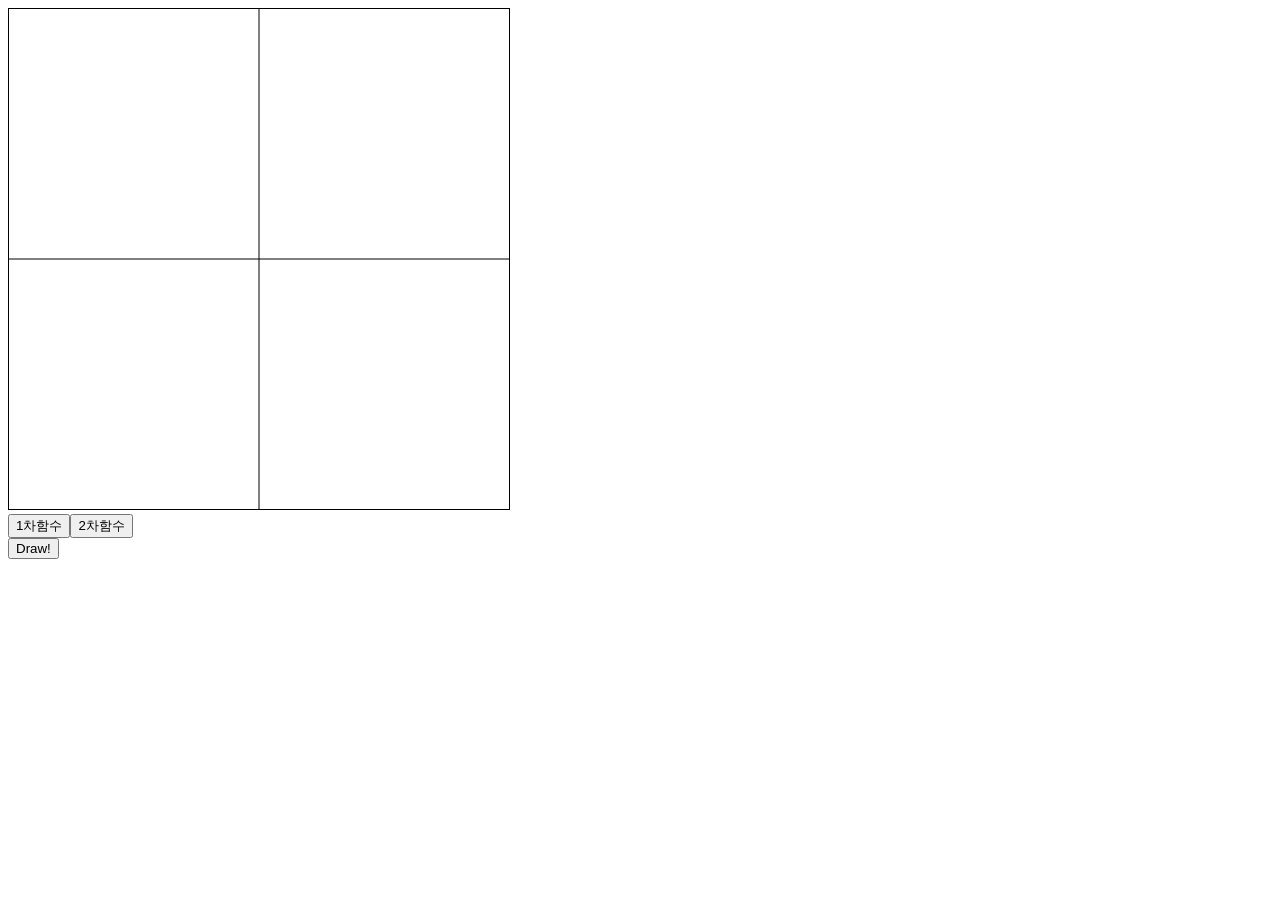
<file: index.html>
<!DOCTYPE html>
<html>
    <head>
        <title>Science Project Prototype</title>
        <link rel="stylesheet" href="style.css"/>
        <script defer src="app.js"></script>
    </head>
    <body>
        <canvas id="canvas" width="500" height="500"></canvas>
        <br/>

        <div id="select">
            <button id="linear" onclick="select('linear'); degree=1;">
            <label for="linear">1차함수</label>
            <button id="quadratic" onclick="select('quadratic'); degree=2;">
            <label for="quadratic">2차함수</label>
        </div>

        <!--  Linear Function Part -->
        <div id="linear-input" style="display: none;">
            <input id="linear-coff" type="number">
            <span>x+(</span>
            <input id="linear-const" type="number">
            <span>)</span>
        </div>

        <!-- Quadratic Function Part -->
        <div id="quadratic-input" style="display: none;">
            <input id="quadratic-coff2" type="number">
            <span>x<sup>2</sup>+(</span>
            <input id="quadratic-coff1" type="number">
            <span>) x+(</span>
            <input id="quadratic-const" type="number">
            <span>)</span>
        </div>
        <button onclick="main()">Draw!</button>

    </body>
</html>
</file>
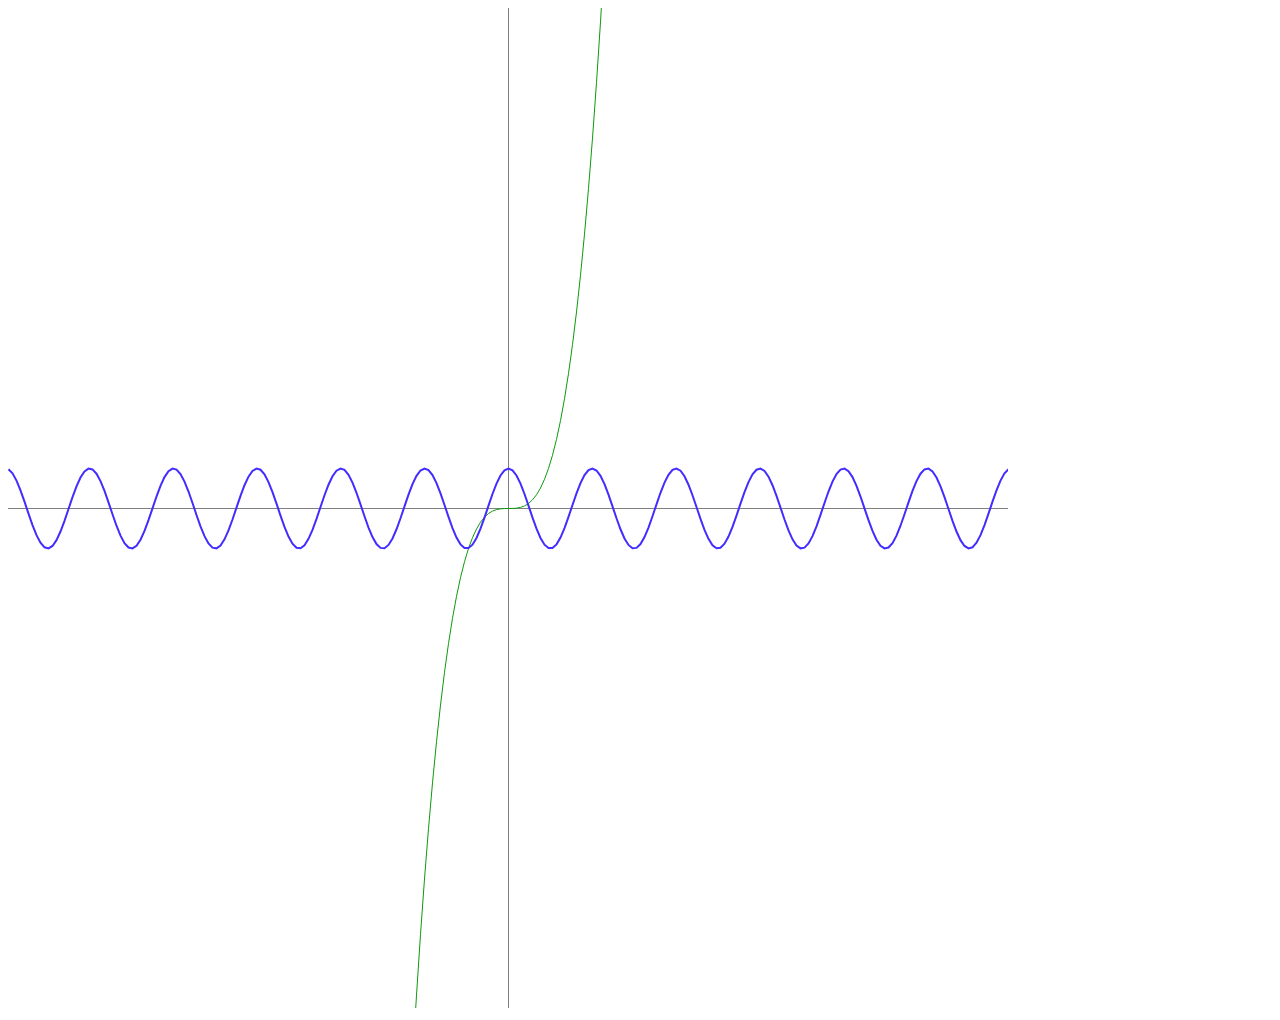
<file: example.html>
<!-- 
    Source:
    http://www.javascripter.net/faq/plotafunctiongraph.htm
 -->
<!DOCTYPE html>
<html>
<head><title>Canvas code example</title>
<script type="text/javascript">
function fun1(x) {return x**3;  }
function fun2(x) {return Math.cos(3*x);}

function draw() {
 var canvas = document.getElementById("canvas");
 if (null==canvas || !canvas.getContext) return;

 var axes={}, ctx=canvas.getContext("2d");
 axes.x0 = .5 + .5*canvas.width;  // x0 pixels from left to x=0
 axes.y0 = .5 + .5*canvas.height; // y0 pixels from top to y=0
 axes.scale = 40;                 // 40 pixels from x=0 to x=1
 axes.doNegativeX = true;

 showAxes(ctx,axes);
 funGraph(ctx,axes,fun1,"rgb(11,153,11)",1); 
 funGraph(ctx,axes,fun2,"rgb(66,44,255)",2);
}

function funGraph (ctx,axes,func,color,thick) {
 var xx, yy, dx=4, x0=axes.x0, y0=axes.y0, scale=axes.scale;
 var iMax = Math.round((ctx.canvas.width-x0)/dx);
 var iMin = axes.doNegativeX ? Math.round(-x0/dx) : 0;
 ctx.beginPath();
 ctx.lineWidth = thick;
 ctx.strokeStyle = color;

 for (var i=iMin;i<=iMax;i++) {
  xx = dx*i; yy = scale*func(xx/scale);
  if (i==iMin) ctx.moveTo(x0+xx,y0-yy);
  else         ctx.lineTo(x0+xx,y0-yy);
 }
 ctx.stroke();
}

function showAxes(ctx,axes) {
 var x0=axes.x0, w=ctx.canvas.width;
 var y0=axes.y0, h=ctx.canvas.height;
 var xmin = axes.doNegativeX ? 0 : x0;
 ctx.beginPath();
 ctx.strokeStyle = "rgb(128,128,128)"; 
 ctx.moveTo(xmin,y0); ctx.lineTo(w,y0);  // X axis
 ctx.moveTo(x0,0);    ctx.lineTo(x0,h);  // Y axis
 ctx.stroke();
}
</script>
</head>
<body onload="draw()">
<canvas id="canvas" width="1000" height="1000"></canvas>
</body>
</html>
</file>
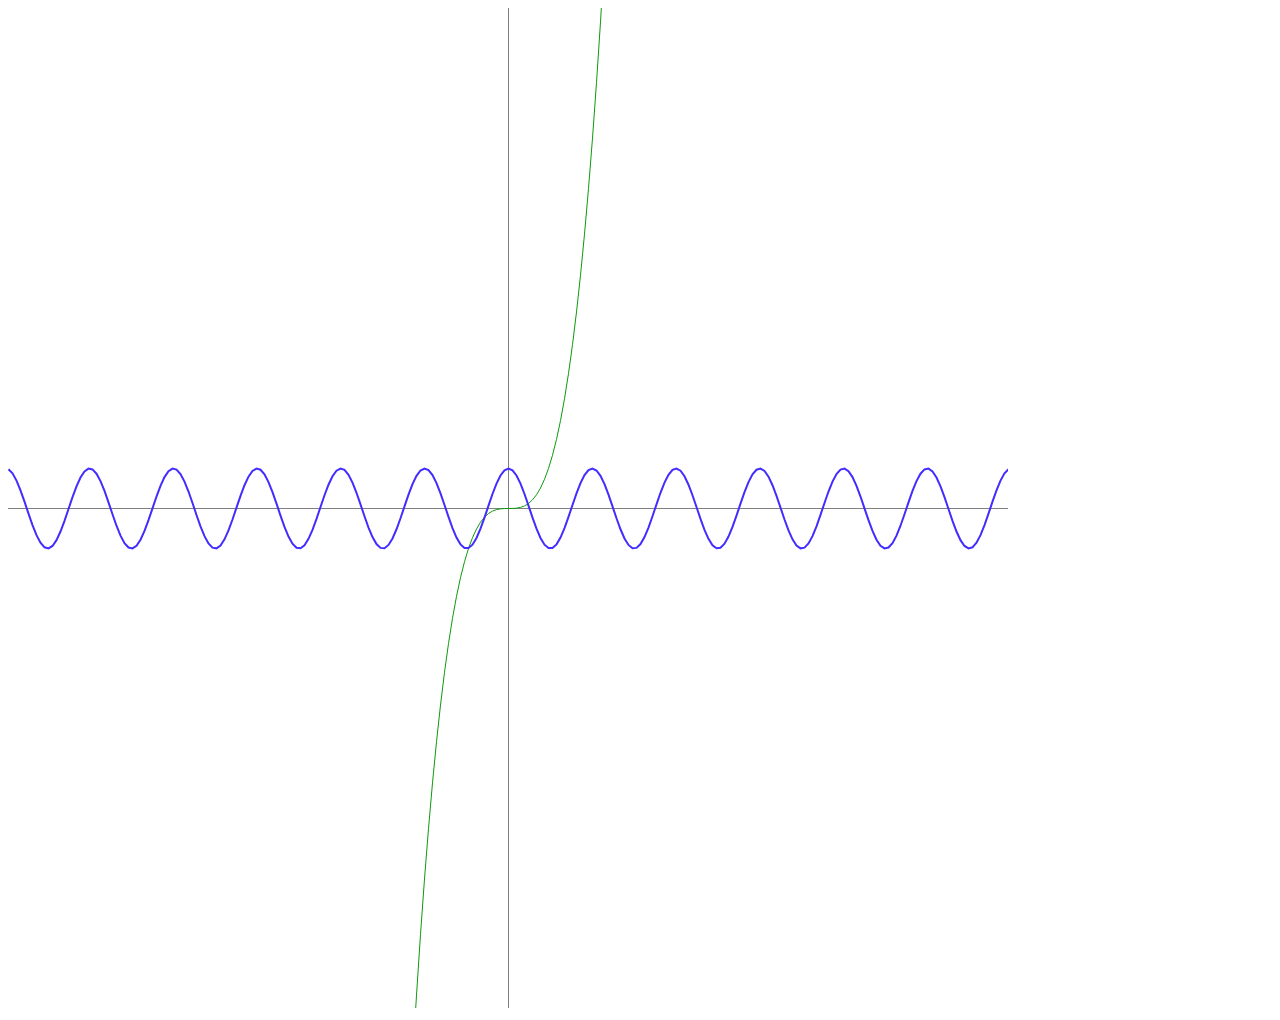
<file: reference.html>
<!-- 
    Source:
    http://www.javascripter.net/faq/plotafunctiongraph.htm
 -->
<!DOCTYPE html>
<html>
<head><title>Canvas code example</title>
<script type="text/javascript">
function fun1(x) {return x**3;  }
function fun2(x) {return Math.cos(3*x);}

function draw() {
 var canvas = document.getElementById("canvas");
 if (null==canvas || !canvas.getContext) return;

 var axes={}, ctx=canvas.getContext("2d");
 axes.x0 = .5 + .5*canvas.width;  // x0 pixels from left to x=0
 axes.y0 = .5 + .5*canvas.height; // y0 pixels from top to y=0
 axes.scale = 40;                 // 40 pixels from x=0 to x=1
 axes.doNegativeX = true;

 showAxes(ctx,axes);
 funGraph(ctx,axes,fun1,"rgb(11,153,11)",1); 
 funGraph(ctx,axes,fun2,"rgb(66,44,255)",2);
}

function funGraph (ctx,axes,func,color,thick) {
 var xx, yy, dx=4, x0=axes.x0, y0=axes.y0, scale=axes.scale;
 var iMax = Math.round((ctx.canvas.width-x0)/dx);
 var iMin = axes.doNegativeX ? Math.round(-x0/dx) : 0;
 ctx.beginPath();
 ctx.lineWidth = thick;
 ctx.strokeStyle = color;

 for (var i=iMin;i<=iMax;i++) {
  xx = dx*i; yy = scale*func(xx/scale);
  if (i==iMin) ctx.moveTo(x0+xx,y0-yy);
  else         ctx.lineTo(x0+xx,y0-yy);
 }
 ctx.stroke();
}

function showAxes(ctx,axes) {
 var x0=axes.x0, w=ctx.canvas.width;
 var y0=axes.y0, h=ctx.canvas.height;
 var xmin = axes.doNegativeX ? 0 : x0;
 ctx.beginPath();
 ctx.strokeStyle = "rgb(128,128,128)"; 
 ctx.moveTo(xmin,y0); ctx.lineTo(w,y0);  // X axis
 ctx.moveTo(x0,0);    ctx.lineTo(x0,h);  // Y axis
 ctx.stroke();
}
</script>
</head>
<body onload="draw()">
<canvas id="canvas" width="1000" height="1000"></canvas>
</body>
</html>
</file>
<file: style.css>
#canvas {
    border: 1px solid black;
}
</file>
